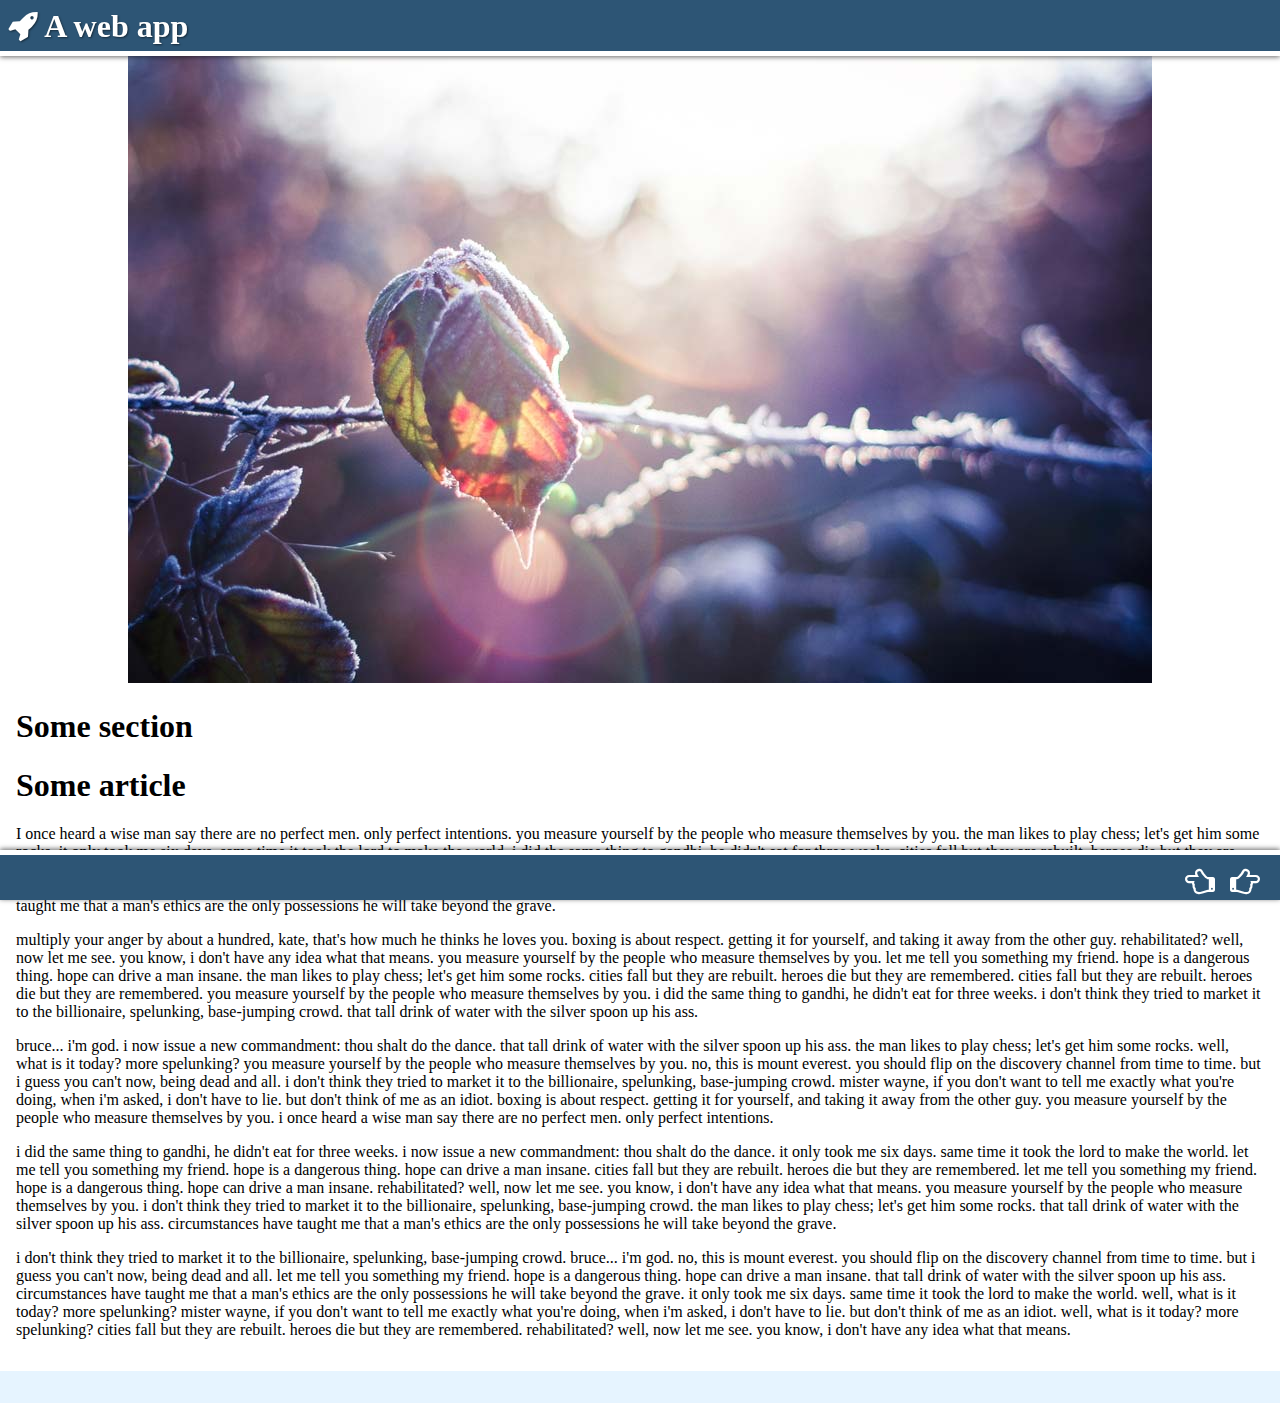
<file: Interface/index.html>
<!doctype html>
<html>
    <head>
        <meta charset="utf-8">
        <meta name="description" content="">
        <meta name="viewport" content="width=device-width, initial-scale=1">
        <title>A web app</title>
        <link href="http://netdna.bootstrapcdn.com/font-awesome/4.0.3/css/font-awesome.css" rel="stylesheet">
        <link rel="stylesheet" href="css/style.css">
        <link rel="author" href="humans.txt">
    </head>
    <body>
		
		<header class="meta">
			<h1><i class="fa fa-rocket"></i> A web app</h1>
		</header>
	
		<main>
			<div class="container">
				<section data-route="some-section" class="front-panel">
					<figure>
						<img src="media/some-picture.jpg" alt="a picture">
					</figure>

					<header>
						<h1>Some section</h1>
					</header>

					<article>
						<header>
							<h1>Some article</h1>
						</header>

						<p> I once heard a wise man say there are no perfect men. only perfect intentions. you measure yourself by the people who measure themselves by you. the man likes to play chess; let's get him some rocks. it only took me six days. same time it took the lord to make the world. i did the same thing to gandhi, he didn't eat for three weeks. cities fall but they are rebuilt. heroes die but they are remembered. rehabilitated? well, now let me see. you know, i don't have any idea what that means. i now issue a new commandment: thou shalt do the dance. i now issue a new commandment: thou shalt do the dance. multiply your anger by about a hundred, kate, that's how much he thinks he loves you. i now issue a new commandment: thou shalt do the dance. circumstances have taught me that a man's ethics are the only possessions he will take beyond the grave.</p>
						
						<p> multiply your anger by about a hundred, kate, that's how much he thinks he loves you. boxing is about respect. getting it for yourself, and taking it away from the other guy. rehabilitated? well, now let me see. you know, i don't have any idea what that means. you measure yourself by the people who measure themselves by you. let me tell you something my friend. hope is a dangerous thing. hope can drive a man insane. the man likes to play chess; let's get him some rocks. cities fall but they are rebuilt. heroes die but they are remembered. cities fall but they are rebuilt. heroes die but they are remembered. you measure yourself by the people who measure themselves by you. i did the same thing to gandhi, he didn't eat for three weeks. i don't think they tried to market it to the billionaire, spelunking, base-jumping crowd. that tall drink of water with the silver spoon up his ass.</p>
						
						<p> bruce... i'm god. i now issue a new commandment: thou shalt do the dance. that tall drink of water with the silver spoon up his ass. the man likes to play chess; let's get him some rocks. well, what is it today? more spelunking? you measure yourself by the people who measure themselves by you. no, this is mount everest. you should flip on the discovery channel from time to time. but i guess you can't now, being dead and all. i don't think they tried to market it to the billionaire, spelunking, base-jumping crowd. mister wayne, if you don't want to tell me exactly what you're doing, when i'm asked, i don't have to lie. but don't think of me as an idiot. boxing is about respect. getting it for yourself, and taking it away from the other guy. you measure yourself by the people who measure themselves by you. i once heard a wise man say there are no perfect men. only perfect intentions.</p>
						
						<p> i did the same thing to gandhi, he didn't eat for three weeks. i now issue a new commandment: thou shalt do the dance. it only took me six days. same time it took the lord to make the world. let me tell you something my friend. hope is a dangerous thing. hope can drive a man insane. cities fall but they are rebuilt. heroes die but they are remembered. let me tell you something my friend. hope is a dangerous thing. hope can drive a man insane. rehabilitated? well, now let me see. you know, i don't have any idea what that means. you measure yourself by the people who measure themselves by you. i don't think they tried to market it to the billionaire, spelunking, base-jumping crowd. the man likes to play chess; let's get him some rocks. that tall drink of water with the silver spoon up his ass. circumstances have taught me that a man's ethics are the only possessions he will take beyond the grave.</p>
						
						<p> i don't think they tried to market it to the billionaire, spelunking, base-jumping crowd. bruce... i'm god. no, this is mount everest. you should flip on the discovery channel from time to time. but i guess you can't now, being dead and all. let me tell you something my friend. hope is a dangerous thing. hope can drive a man insane. that tall drink of water with the silver spoon up his ass. circumstances have taught me that a man's ethics are the only possessions he will take beyond the grave. it only took me six days. same time it took the lord to make the world. well, what is it today? more spelunking? mister wayne, if you don't want to tell me exactly what you're doing, when i'm asked, i don't have to lie. but don't think of me as an idiot. well, what is it today? more spelunking? cities fall but they are rebuilt. heroes die but they are remembered. rehabilitated? well, now let me see. you know, i don't have any idea what that means.</p>
					</article>
				</section>

				<section data-route="some-other-section" class="back-panel">
					<figure>
						<img src="media/some-other-picture.jpg" alt="a picture">
					</figure>

					<header>
						<h1>Some other section</h1>
					</header>
					
					<article>
						<header>
							<h1>
								Some other article
							</h1>
						</header>

						<p> circumstances have taught me that a man's ethics are the only possessions he will take beyond the grave. rehabilitated? well, now let me see. you know, i don't have any idea what that means. bruce... i'm god. boxing is about respect. getting it for yourself, and taking it away from the other guy. that tall drink of water with the silver spoon up his ass. cities fall but they are rebuilt. heroes die but they are remembered. mister wayne, if you don't want to tell me exactly what you're doing, when i'm asked, i don't have to lie. but don't think of me as an idiot. multiply your anger by about a hundred, kate, that's how much he thinks he loves you. well, what is it today? more spelunking? i don't think they tried to market it to the billionaire, spelunking, base-jumping crowd. i did the same thing to gandhi, he didn't eat for three weeks. rehabilitated? well, now let me see. you know, i don't have any idea what that means.</p>
						
						<p> circumstances have taught me that a man's ethics are the only possessions he will take beyond the grave. i don't think they tried to market it to the billionaire, spelunking, base-jumping crowd. circumstances have taught me that a man's ethics are the only possessions he will take beyond the grave. boxing is about respect. getting it for yourself, and taking it away from the other guy. cities fall but they are rebuilt. heroes die but they are remembered. no, this is mount everest. you should flip on the discovery channel from time to time. but i guess you can't now, being dead and all. it only took me six days. same time it took the lord to make the world. cities fall but they are rebuilt. heroes die but they are remembered. mister wayne, if you don't want to tell me exactly what you're doing, when i'm asked, i don't have to lie. but don't think of me as an idiot. it only took me six days. same time it took the lord to make the world. no, this is mount everest. you should flip on the discovery channel from time to time. but i guess you can't now, being dead and all. bruce... i'm god.</p>
						
						<p> mister wayne, if you don't want to tell me exactly what you're doing, when i'm asked, i don't have to lie. but don't think of me as an idiot. the man likes to play chess; let's get him some rocks. no, this is mount everest. you should flip on the discovery channel from time to time. but i guess you can't now, being dead and all. multiply your anger by about a hundred, kate, that's how much he thinks he loves you. it only took me six days. same time it took the lord to make the world. bruce... i'm god. bruce... i'm god. no, this is mount everest. you should flip on the discovery channel from time to time. but i guess you can't now, being dead and all. cities fall but they are rebuilt. heroes die but they are remembered. mister wayne, if you don't want to tell me exactly what you're doing, when i'm asked, i don't have to lie. but don't think of me as an idiot. well, what is it today? more spelunking? i now issue a new commandment: thou shalt do the dance.</p>
						
						<p> I once heard a wise man say there are no perfect men. only perfect intentions. i did the same thing to gandhi, he didn't eat for three weeks. i once heard a wise man say there are no perfect men. only perfect intentions. cities fall but they are rebuilt. heroes die but they are remembered. i once heard a wise man say there are no perfect men. only perfect intentions. boxing is about respect. getting it for yourself, and taking it away from the other guy. cities fall but they are rebuilt. heroes die but they are remembered. that tall drink of water with the silver spoon up his ass. well, what is it today? more spelunking? multiply your anger by about a hundred, kate, that's how much he thinks he loves you. let me tell you something my friend. hope is a dangerous thing. hope can drive a man insane. the man likes to play chess; let's get him some rocks. </p>
					</article>
				</section>
			</div>
		</main>

		<footer class="meta">
			<nav>
				<ul>
					<li><a href="#/some-section"><i class="fa fa-hand-o-left"></i></a></li>
					<li><a href="#/some-other-section"><i class="fa fa-hand-o-right"></i></a></li>
				</ul>
			</nav>
		</footer>

		<script src="js/vendor/routie.min.js"></script>
		<script src="js/script.js"></script>
    </body>
</html>
</file>
<file: Interface/css/style.css>
* {
	box-sizing:border-box;
	-webkit-overflow-scrolling: touch;
}

html, body {
	padding:0;
	margin:0;
	font-family: 'American Typewriter';
}

body {
	padding:0 0 2em;
	background-color: #e6f4ff;
	transition:1s;
}
body.top {
	top:0;
}

body > header {
	height:3.5em;
	top:0;
	padding:.5em;
	box-shadow:0 1px 5px rgba(0,0,0,.6);
}

	body > header h1 {
		margin:0;
		float:left;
	}

main {
	position:relative;
	overflow:hidden;
}
	main > .container {
		width:200%;
		-webkit-perspective:600;
	}

section {
	position:relative;
	float:left;
	width:50%;
	padding:0 1em 1em;
	z-index:20;
	background-color: #fff;
	box-shadow:0 0 3px rgba(0,0,0,.6);

	transition: all .5s ease-in-out;
}

section.back-panel {
	z-index:10;
	-webkit-transform:scale(.5);
}
section:nth-of-type(2) {
	margin-left:-50%;
}

section.out {
	-webkit-transform:translateX(-150%);
}


figure {
	text-align: center;
	margin:0 -1em;
	padding:0;
	overflow:hidden;
}

	img {
		position:relative;
		max-width: 100%;
	}

footer {
	height:2.5em;
	bottom:0;
	box-shadow:0 -1px 5px rgba(0,0,0,.6);
	padding:.5em 1em;
	font-size: 1.25em;
}
	body > footer nav {
		position:absolute;
		right:0;
		top:.2em;
		margin:-1em 1em 0 0;	
	}

		body > footer nav li {
			display:inline-block;
			margin-left:.5em;
		}
			body > footer nav li a {
				color:#fff;
				float:left;
				text-shadow: none;
				text-decoration: none;
				font-weight: bold;
				transition:.5s;
				font-size: 1.5em;
				line-height:1.5em;
			}

.meta {
	position:fixed;
	z-index:100;
	width:100%;
	background-color: #2d5575;
	color:#fff;
	text-shadow:1px 1px 2px rgba(0,0,0,.5);
	transition:all .2s ease-in;
}
header.meta {
	border-bottom:5px solid #fff;
}
footer.meta {
	border-top:5px solid #fff;
}

.shrink {
	background-color: #2f74aa;
}

header.shrink {
	-webkit-transform: translateY(-2.9em);
}
footer.shrink {
	-webkit-transform: translateY(1.9em);
}

@media screen and (min-width:30.0001em) {
	body > footer nav li a:hover {
		color: #deffd2;
	}
}
</file>
